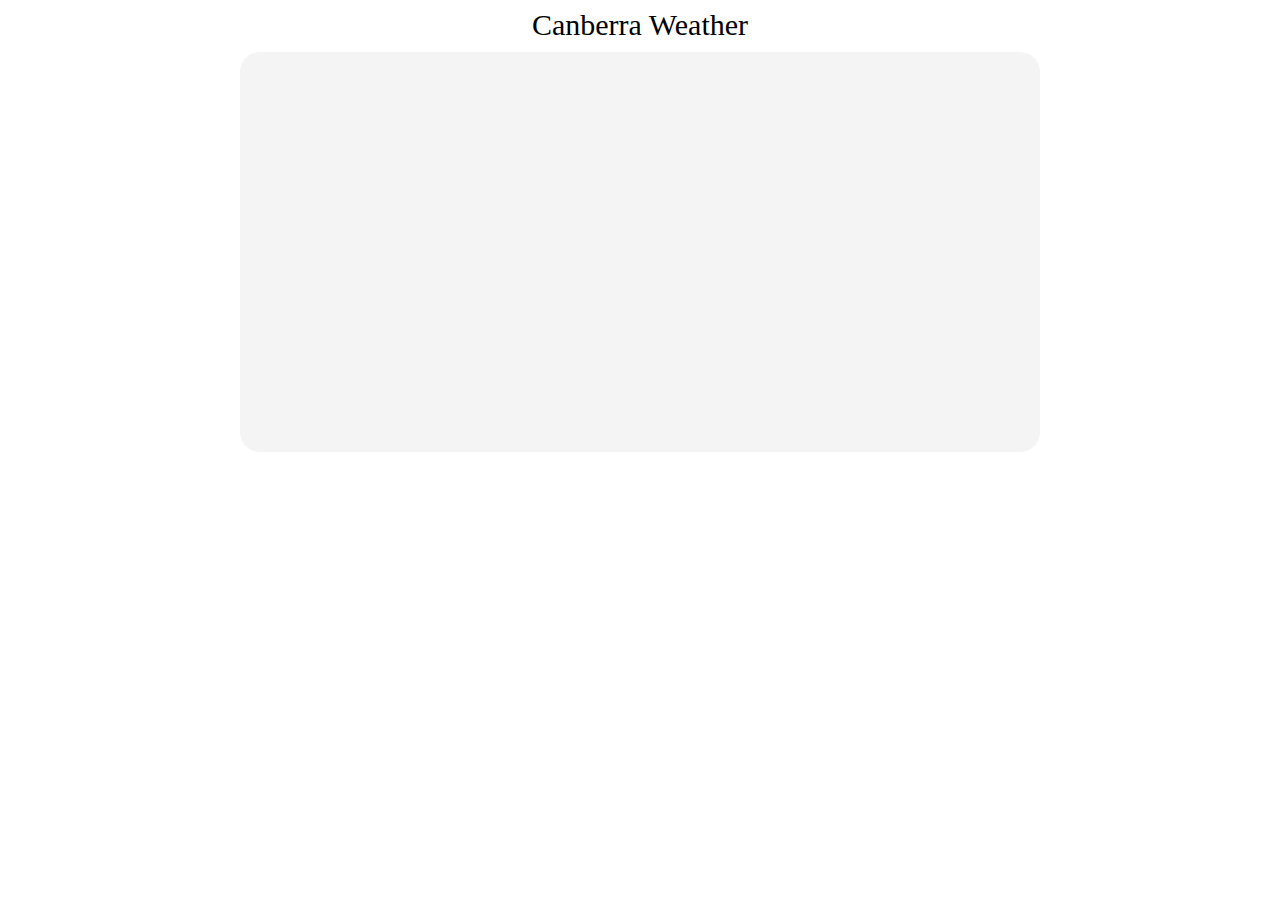
<file: index.html>
<!DOCTYPE html>
<meta charset="utf-8">
<title>Canberra Weather</title>
<style> /* set the CSS */

body { font: 13px Tahoma;}

path { 
    stroke: SteelBlue;
    stroke-width: 2px;
    fill: none;
}

.axis path,
.axis line {
    fill: none;
    stroke: Grey;
    stroke-width: 1px;
    /*shape-rendering: crispEdges;*/
}

#d3 {
    width: 100%;
    text-align: center;
}

#title {
    font-size: 30px;
    margin-bottom: 10px;
}

#bomgraph{
    background-color: #F4F4F4;
    border-radius: 20px;
    width: 800px;
    height: 400px;
     /*width: 50%;*/
    margin: 0 auto;
    text-align: center;
}

div.tooltip1 {   
  position: absolute;           
  text-align: center;           
  width: 60px;                  
  height: 28px;                 
  padding: 2px;             
  font: 12px sans-serif;        
  background: LightSteelBlue;   
  border: 0px;      
  border-radius: 8px;           
  pointer-events: none;         
}

div.tooltip2 {   
  position: absolute;           
  text-align: center;           
  width: 60px;                  
  height: 28px;                 
  padding: 2px;             
  font: 12px sans-serif;        
  background: #99B280;   
  border: 0px;      
  border-radius: 8px;           
  pointer-events: none;         
}
</style>
<body>

    <div id="d3">

        <div id="title">Canberra Weather</div>

        <div id="bomgraph">

        </div>

    </div>
</body>



<!-- load the d3.js library -->    
<script src="http://d3js.org/d3.v3.min.js"></script>

<script>

// Set the dimensions of the canvas / graph
var margin = {top: 20, right: 20, bottom: 70, left: 50},
    width = 800 - margin.left - margin.right,
    height = 400 - margin.top - margin.bottom;

// Parse the date / time
var parseDate = d3.time.format("%Y%m%d%H%M%S").parse;

var formatTime = d3.time.format("%H:%M");



// Set the ranges
var x = d3.time.scale().range([0, width]);
var y = d3.scale.linear().range([height, 0]);

// Define the axes
var xAxis = d3.svg.axis().scale(x)
    .orient("bottom").ticks(10)
    .tickFormat(d3.time.format("%d %b %H:%M"));


var yAxis = d3.svg.axis().scale(y)
    .orient("left").ticks(10);

// Define the line
var valueline = d3.svg.line()
    .x(function(d) { return x(d.date); })
    .y(function(d) { return y(d.temp); });


var valueline2 = d3.svg.line()
    .x(function(d) { return x(d.date); })
    .y(function(d) { return y(d.apparent); });

// var d1 = {date:"2015-07-12 09:30:00",temp:"0"};
// var d2 = {date:"2015-07-09 10:00:00",temp:"0"};
    
// Adds the svg canvas
var svg = d3.select("#bomgraph")
    .append("svg")
        .attr("width", width + margin.left + margin.right)
        .attr("height", height + margin.top + margin.bottom)
    .append("g")
        .attr("transform", 
              "translate(" + margin.left + "," + margin.top + ")")

var div1 = d3.select("#bomgraph").append("div")   
    .attr("class", "tooltip1")               
    .style("opacity", 0);

var div2 = d3.select("#bomgraph").append("div")   
    .attr("class", "tooltip2")               
    .style("opacity", 0);

// Get the data
d3.csv("bom-data.csv", function(error, data) {
    data.forEach(function(d) {
        d.date = parseDate(d.date);
        d.temp = +d.temp;
        d.apparent = +d.apparent;
        d.wind_dir = d.wind_dir;
        d.wind_kmh = d.wind_kmh;
    });

    // Scale the range of the data
    x.domain(d3.extent(data, function(d) { return d.date; }));
    y.domain([-1+d3.min(data, function(d) { return Math.min(d.temp, d.apparent); }), d3.max(data, function(d) { return Math.max(d.temp, d.apparent); })]);

    // Add the valueline path.
    svg.append("path")
        .attr("class", "line")
        .attr("d", valueline(data));

    svg.append("path")      // Add the valueline2 path.
        .attr("class", "line")
        .style("stroke", "green")
        .attr("d", valueline2(data));

    // Add the X Axis
    svg.append("g")
        .attr("class", "x axis")
        .attr("transform", "translate(0," + height + ")")
        .call(xAxis)
    
        .selectAll("text")  
            .style("text-anchor", "end")
            .attr("dx", "-.4em")
            .attr("dy", "0.7em")
            .attr("transform", function(d) {
                return "rotate(-35)" 
                });

svg.selectAll("dot")    
        .data(data)         
    .enter().append("circle")                               
        .attr("r", 3)   
        .style("fill", "SteelBlue")      
        .attr("cx", function(d) { return x(d.date); })       
        .attr("cy", function(d) { return y(d.temp); })  

        .on("mouseover", function(d) {      
            div1.transition()        
                .duration(200)      
                .style("opacity", .9);      
            div1 .html(formatTime(d.date) + "<br/>"  + d.temp + " C")  
                .style("left", (d3.event.pageX) + "px")     
                .style("top", (d3.event.pageY - 28) + "px");    
            })                  
        .on("mouseout", function(d) {       
            div1.transition()        
                .duration(500)      
                .style("opacity", 0);   
        });


svg.selectAll("dot")    
        .data(data)         
    .enter().append("circle")                               
        .attr("r", 3)   
        .style("fill", "Green")      
        .attr("cx", function(d) { return x(d.date); })       
        .attr("cy", function(d) { return y(d.apparent); })  

        .on("mouseover", function(d) {      
            div2.transition()        
                .duration(200)      
                .style("opacity", .9);      
            div2 .html(formatTime(d.date) + "<br/>"  + d.apparent + " C")  
                .style("left", (d3.event.pageX) + "px")     
                .style("top", (d3.event.pageY - 28) + "px");    
            })                  
        .on("mouseout", function(d) {       
            div2.transition()        
                .duration(500)      
                .style("opacity", 0);   
        });

    // Add the Y Axis
    svg.append("g")
        .attr("class", "y axis")
        .call(yAxis)

          // text label for the x axis
    .append("text")
      .attr("transform", "rotate(-90)")
        .attr("x", -150)
        .attr("y",  -30)
      // .attr("dy", ".71em")
      .style("text-anchor", "middle")
      .text("Temperature (C)");

});

</script>
</body>
</file>
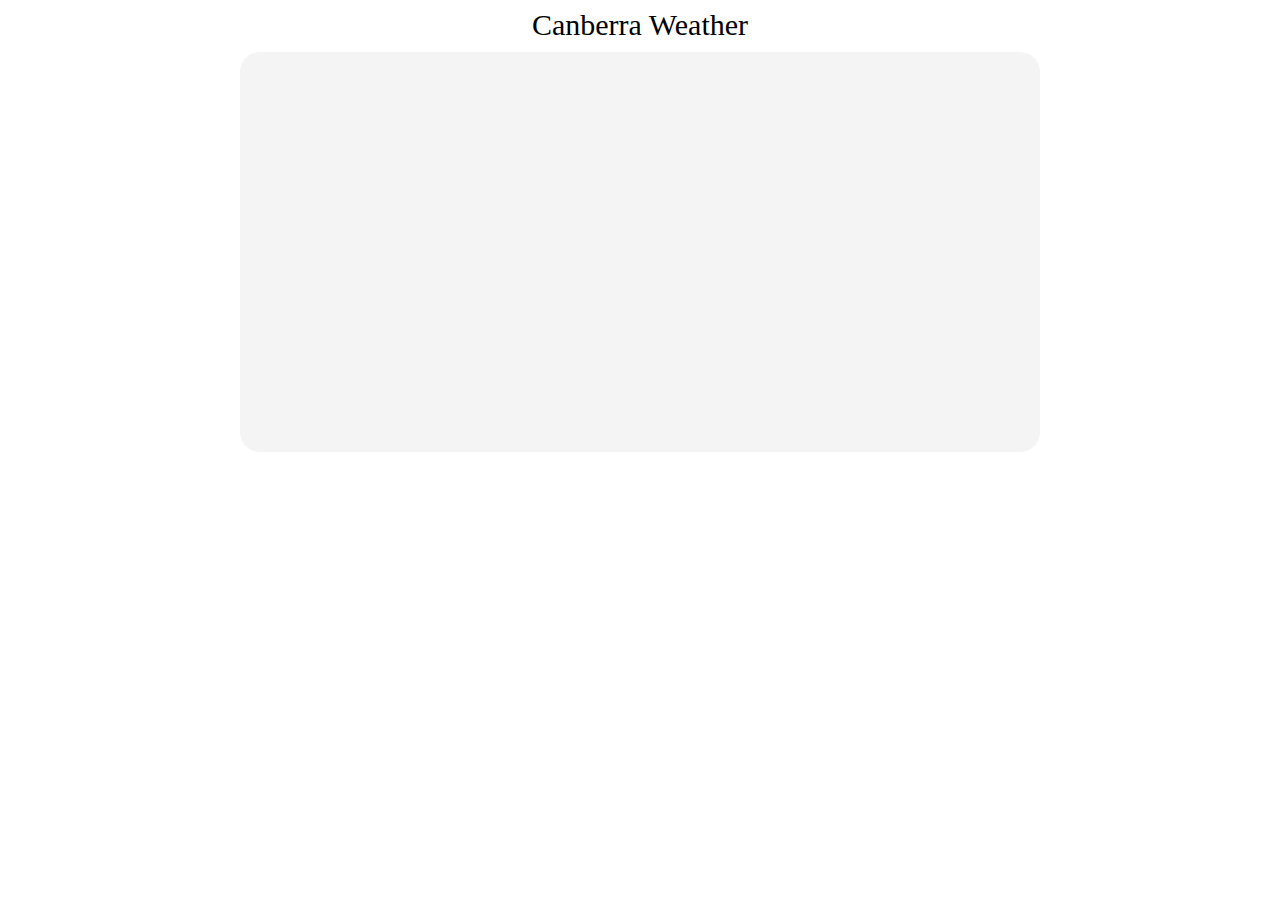
<file: rainfall.html>
<!DOCTYPE html>
<meta charset="utf-8">
<style> /* set the CSS */

body { font: 13px Tahoma;}

path { 
    stroke: SteelBlue;
    stroke-width: 2px;
    fill: none;
}

.axis path,
.axis line {
    fill: none;
    stroke: Grey;
    stroke-width: 1px;
    /*shape-rendering: crispEdges;*/
}

#d3 {
    width: 100%;
    text-align: center;
}

#title {
    font-size: 30px;
    margin-bottom: 10px;
}

#bomgraph{
    background-color: #F4F4F4;
    border-radius: 20px;
    width: 800px;
    height: 400px;
     /*width: 50%;*/
    margin: 0 auto;
    text-align: center;
}

div.tooltip1 {   
  position: absolute;           
  text-align: center;           
  width: 60px;                  
  height: 28px;                 
  padding: 2px;             
  font: 12px sans-serif;        
  background: LightSteelBlue;   
  border: 0px;      
  border-radius: 8px;           
  pointer-events: none;         
}

div.tooltip2 {   
  position: absolute;           
  text-align: center;           
  width: 60px;                  
  height: 28px;                 
  padding: 2px;             
  font: 12px sans-serif;        
  background: #99B280;   
  border: 0px;      
  border-radius: 8px;           
  pointer-events: none;         
}
</style>
<body>

    <div id="d3">

        <div id="title">Canberra Weather</div>

        <div id="bomgraph">

        </div>

    </div>
</body>

 
<script src="http://d3js.org/d3.v3.min.js"></script>

<script>

var margin = {top: 20, right: 20, bottom: 70, left: 40},
    width = 600 - margin.left - margin.right,
    height = 300 - margin.top - margin.bottom;

// Parse the date / time
var parseDate = d3.time.format("%Y%m%d%H%M%S").parse;

var x = d3.scale.ordinal().rangeRoundBands([0, width], 0.7);

var y = d3.scale.linear().range([height, 0]);

var xAxis = d3.svg.axis()
    .scale(x)
    .orient("bottom")
    .ticks(d3.time.weeks, 2)
    .tickFormat(d3.time.format("%Y%m%d"));

var yAxis = d3.svg.axis()
    .scale(y)
    .orient("left")
    .ticks(10);

var svg = d3.select("#bomgraph").append("svg")
    .attr("width", width + margin.left + margin.right)
    .attr("height", height + margin.top + margin.bottom)
  .append("g")
    .attr("transform", 
          "translate(" + margin.left + "," + margin.top + ")");

d3.csv("bom-data.csv", function(error, data) {

    data.forEach(function(d) {
        d.date = parseDate(d.date);
        d.temp = +d.temp;
        d.apparent = +d.apparent;
        d.rainfall = +d.rainfall
    });
 
  x.domain(data.map(function(d) { return d.date; }));
  y.domain([0, d3.max(data, function(d) { return d.rainfall; })]);

  svg.append("g")
      .attr("class", "x axis")
      .attr("transform", "translate(0," + height + ")")
      .call(xAxis)
    .selectAll("text")
      .style("text-anchor", "end")
      .attr("dx", "-.8em")
      .attr("dy", "-.55em")
      .attr("transform", "rotate(-90)" );

  svg.append("g")
      .attr("class", "y axis")
      .call(yAxis)
    .append("text")
      .attr("transform", "rotate(-90)")
      .attr("y", 6)
      .attr("dy", ".71em")
      .style("text-anchor", "end")
      .text("Rainfall (mm)");

  svg.selectAll("bar")
      .data(data)
    .enter().append("rect")
      .style("fill", "steelblue")
      .attr("x", function(d) { return x(d.date); })
      .attr("width", x.rangeBand())
      .attr("y", function(d) { return y(d.rainfall); })
      .attr("height", function(d) { return height - y(d.rainfall); });

});

</script>
</file>
